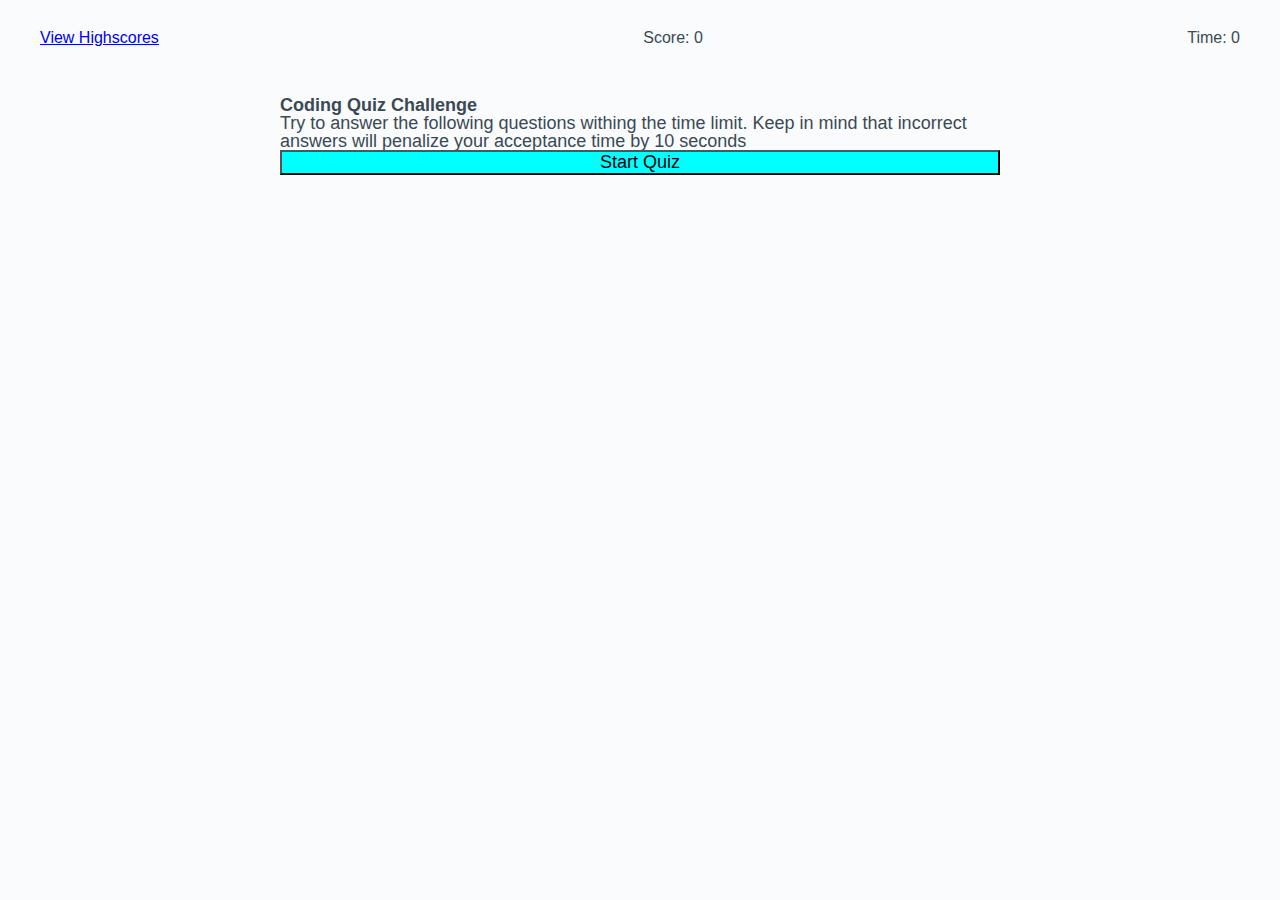
<file: index.html>
<!DOCTYPE html>
<html lang="en">
  <head>
    <meta charset="UTF-8" />
    <meta name="viewport" content="width=device-width, initial-scale=1.0" />
    <meta http-equiv="X-UA-Compatible" content="ie=edge" />
    <title>Quiz</title>
    <link rel="stylesheet" href="Develop/reset.css"/> 
    <link rel="stylesheet" href="Develop/style.css" /> 
  </head>
  <body>  
    <div class="wrapper">
      <header>
        <a href="highscores.html">View Highscores</a>
        <span id="score">Score: </span>
        <span id="time-seconds" data-state="started"></span>


        <!-- <p>Time: </p> -->
      </header>
      <div class="card" id="card-container">
        <div id="card-start">
          <h2>Coding Quiz Challenge</h2>
          <span>Try to answer the following questions withing the time limit. Keep in mind that incorrect answers will penalize your acceptance time by 10 seconds</span>
          <button id="start" class="btn">Start Quiz</button>
        </div>
        </div>
      </div>
    </div>
    <!-- <script src="https://cdn.jsdelivr.net/npm/bootstrap@5.3.0-alpha3/dist/js/bootstrap.bundle.min.js" integrity="sha384-ENjdO4Dr2bkBIFxQpeoTz1HIcje39Wm4jDKdf19U8gI4ddQ3GYNS7NTKfAdVQSZe" crossorigin="anonymous"></script> -->
    <script src="Develop/script.js"></script>
  </body>
</html>
</file>
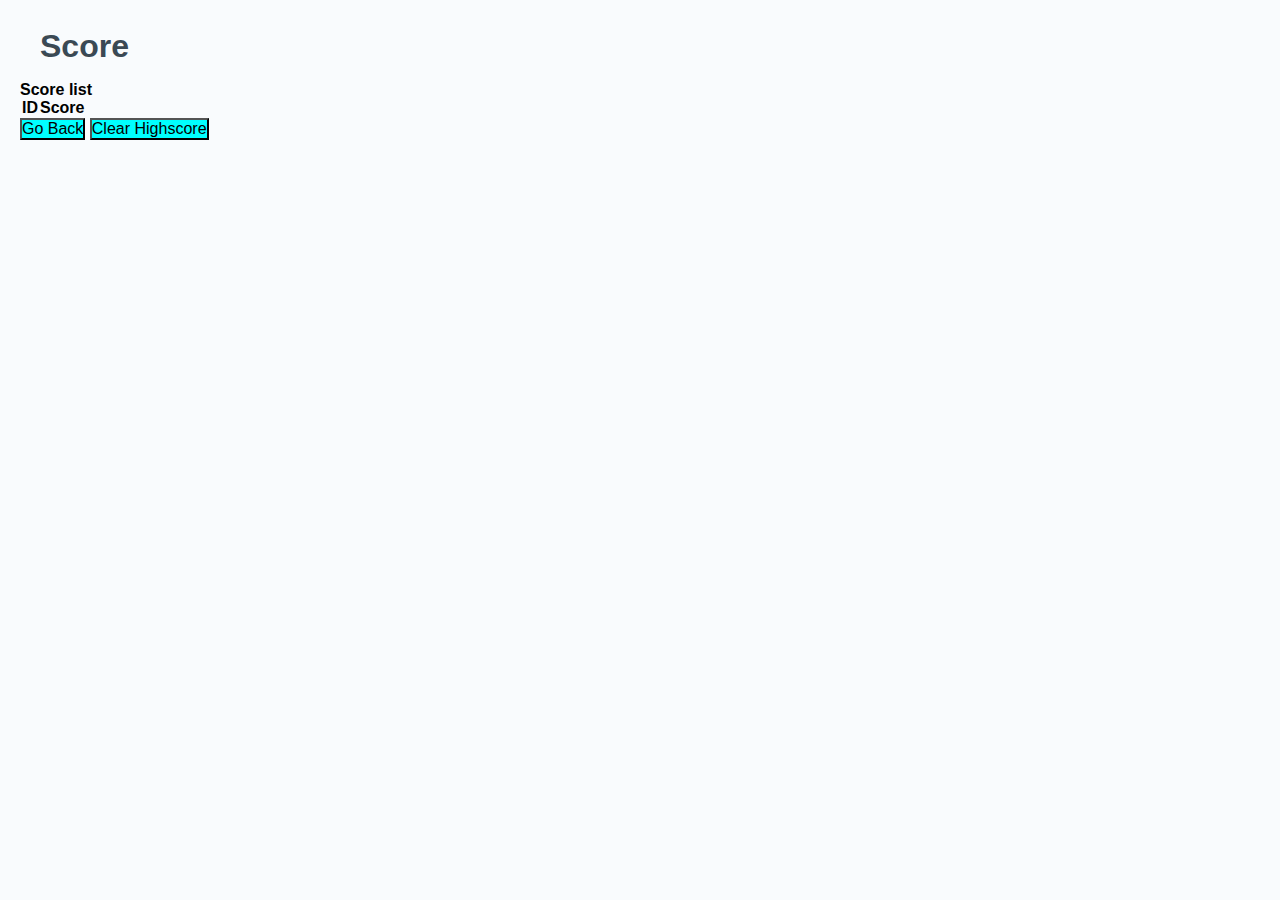
<file: highscores.html>
<!DOCTYPE html>
<html lang="en">
<head>
    <meta charset="UTF-8">
    <meta http-equiv="X-UA-Compatible" content="IE=edge">
    <meta name="viewport" content="width=device-width, initial-scale=1.0">
    <title>Score</title>
    <link rel="stylesheet" href="Develop/reset.css" /> 
    <link rel="stylesheet" href="Develop/style.css" /> 
</head>
<body>
    <body>
        <div class="wrapper" id="highscore">
          <header>
            <h1>Score </h1>
          </header>
          <div class = "score">
            <h2>Score list</h2>
            <table id="score-table">
              <thead>
                <tr>
                  <th>ID</th>
                  <th>Score</th>
                </tr>
              </thead>
              <tbody>
              </tbody>
            </table>
          </div>
          <div class="buttons">
            <button id="back" class="btn">Go Back</button>
            <!-- <a href="index.html">Back</a> -->
            <button id="clear" class="btn">Clear Highscore</button>           
          </div>
        </div>
        <script src="Develop/scriptScore.js"></script>
      </body>  
</body>
</html>
</file>
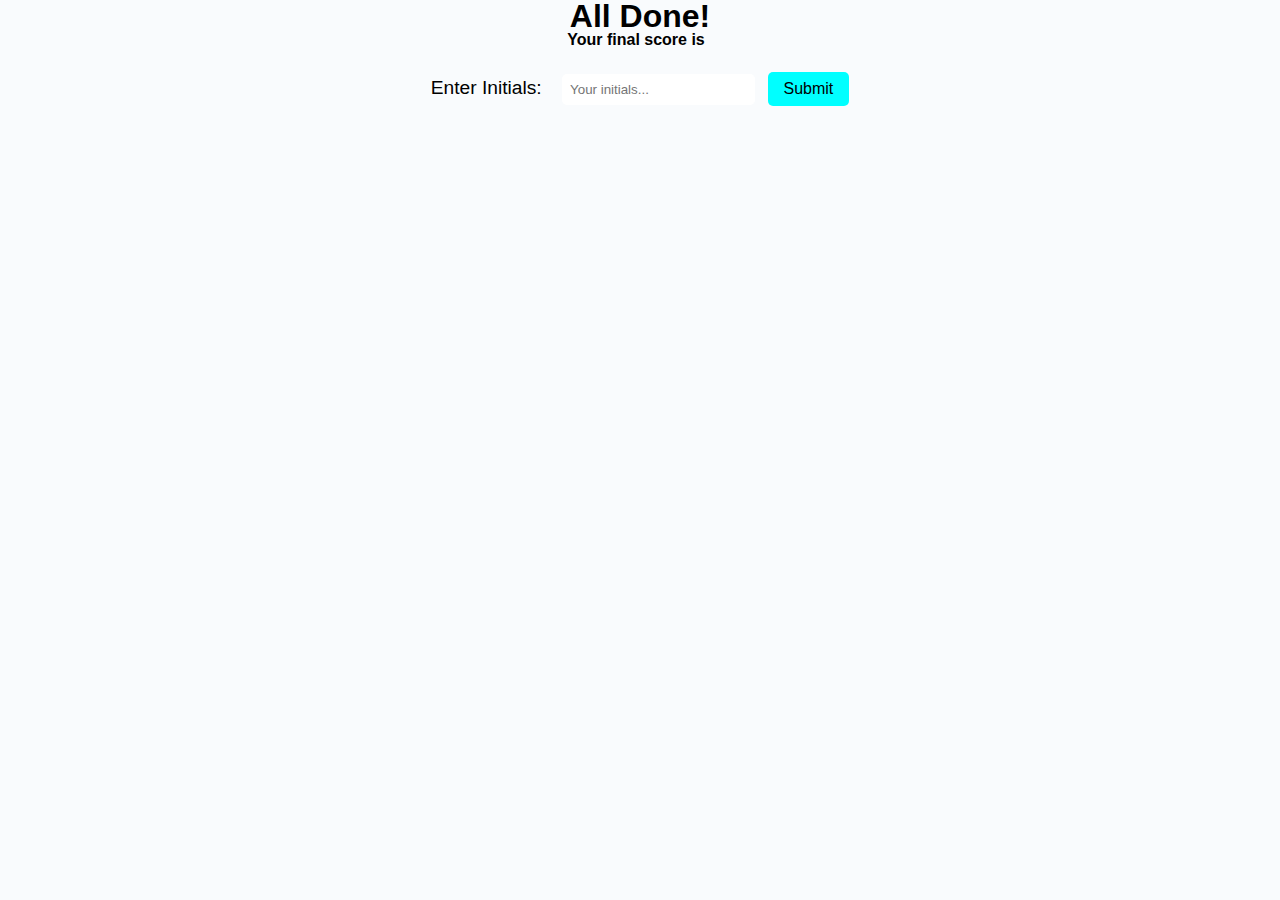
<file: result.html>
<!DOCTYPE html>
<html lang="en">
<head>
    <meta charset="UTF-8">
    <meta http-equiv="X-UA-Compatible" content="IE=edge">
    <meta name="viewport" content="width=device-width, initial-scale=1.0">
    <title>Save Result</title>
    <link rel="stylesheet" href="Develop/reset.css" /> 
    <link rel="stylesheet" href="Develop/style.css" /> 
</head>
<body>
    <body>
        <div class="final-score">
            <h1>All Done!</h1>
            <h2>Your final score is <span id="final-score-value"></span></h2>
            <form id="score-form">
              <label for="initials">Enter Initials:</label>
              <input type="text" id="initials" name="initials" placeholder="Your initials...">
              <button type="submit">Submit</button>
            </form>
          </div>
        <script src="Develop/scriptResult.js"></script>
      </body>  
</body>
</html>
</file>
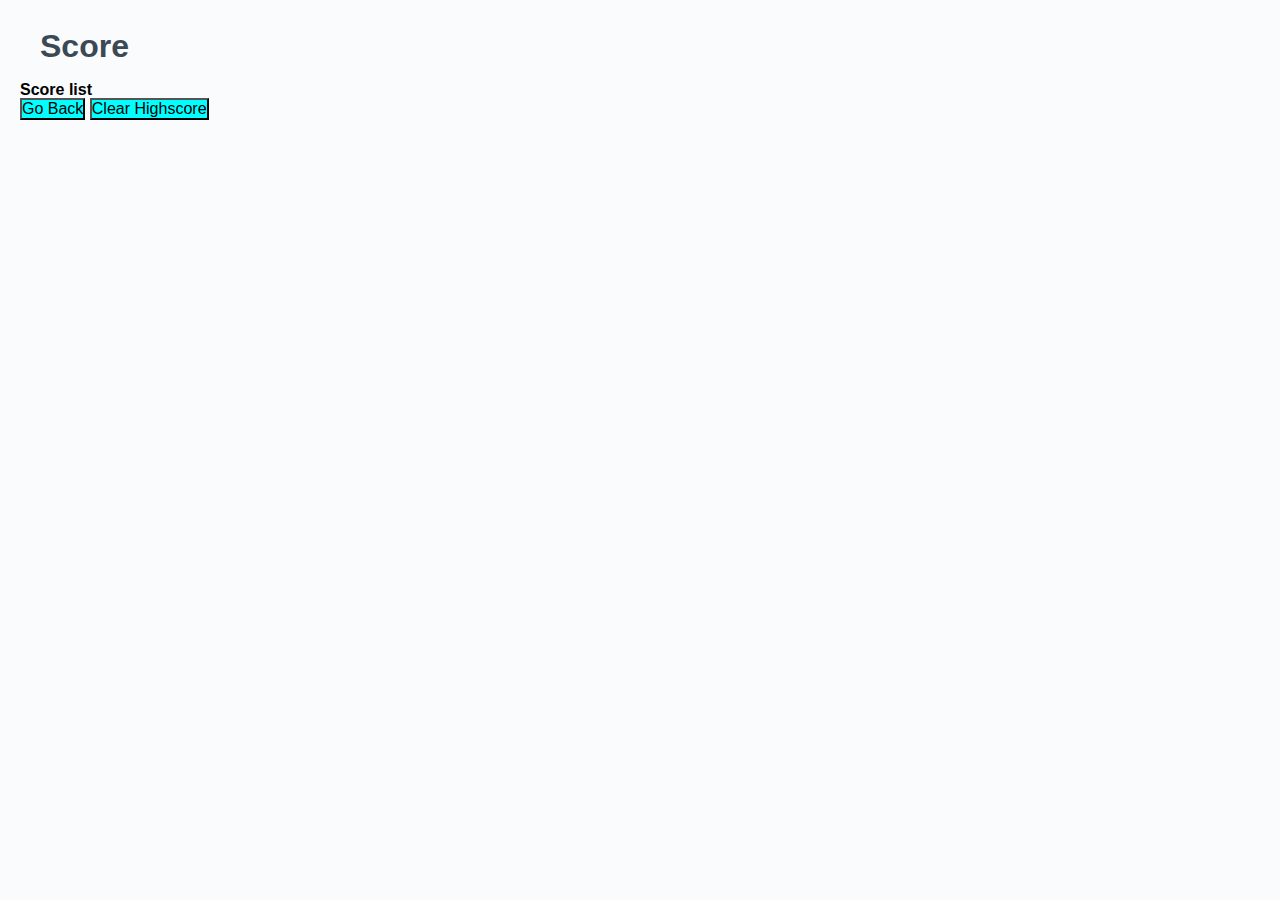
<file: score.html>
<!DOCTYPE html>
<html lang="en">
<head>
    <meta charset="UTF-8">
    <meta http-equiv="X-UA-Compatible" content="IE=edge">
    <meta name="viewport" content="width=device-width, initial-scale=1.0">
    <title>Score</title>
    <link rel="stylesheet" href="Develop/reset.css" /> 
    <link rel="stylesheet" href="Develop/style.css" /> 
</head>
<body>
    <body>
        <div class="wrapper">
          <header>
            <h1>Score </h1>
          </header>
          <div class = score>
            <h2>Score list</h2>
          </div>
          <div class="buttons">
            <button id="back" class="btn">Go Back</button>
            <button id="clear" class="btn">Clear Highscore</button>           
          </div>
          <!-- <div class="card">
            <div class="card-header">
              <h2>Generate a Password</h2>
            </div>
            <div class="card-body">
              <textarea
                readonly
                id="password"
                placeholder="Your Secure Password"
                aria-label="Generated Password"
              ></textarea>
            </div>
            <div class="card-footer">
              <button id="generate" class="btn">Generate Password</button>
            </div>
          </div> -->
        </div>
        <!-- <script src="Develop/script.js"></script> -->
      </body>  
</body>
</html>
</file>
<file: Develop/style.css>
*,
*::before,
*::after {
  box-sizing: border-box;
}

html,
body,
.wrapper {
  height: 100%;
  margin: 0;
  padding: 0;
  display: flex;
 flex-direction: column;
}

body {
  font-family: sans-serif;
  background-color: #f9fbfd;
}

.wrapper {
  padding-top: 30px;
  padding-left: 20px;
  padding-right: 20px;
}

header {
  text-align: center;
  padding: 20px;
  padding-top: 0px;
  color: hsl(206, 17%, 28%);
  display: flex;
  justify-content: space-between;
}

.card {
  /* background-color: hsl(0, 0%, 100%); */
  /* background-color: hsl(253, 36%, 44%); */
  border-radius: 5px;
  border-width: 7px;
  /* border-width: 1px; */
  /* box-shadow: rgba(0, 0, 0, 0.15) 0px 2px 8px 0px; */
  color: hsl(206, 17%, 28%);
  font-size: 18px;
  margin: 0 auto;
  max-width: 800px;
  padding: 30px 40px;
}

/* .card-header::after {
  content: " ";
  display: block;
  width: 100%;
  background: #e7e9eb;
  height: 2px;
} */
#card-start {
  display: flex;
  flex-direction: column;
}
.card-question {
  min-height: 100px;
}

.card-footer {
  text-align: center;
}

/* .card-footer::before {
  content: " ";
  display: block;
  width: 100%;
  background: #e7e9eb;
  height: 2px;
}

.card-footer::after {
  content: " ";
  display: block;
  clear: both;
} */
.button-container {
  display: flex;
  flex-direction: column;
}

.button-container button {
  display: block;
  padding: 5px;
  margin-block: 10px;
  margin-bottom: 1px;
  background-color: rgb(217, 228, 228);
  text-align: left;
  /* cursor: pointer; */
}
.btn {
  margin-bottom: 10px;
  background-color: aqua;
  text-align: center;
} 

.final-score {
  display: flex;
  flex-direction: column;
  align-items: center;
  text-align: center;
}

.final-score h2 {
  display: flex;
  align-items: center;
  margin-top: 0;
}

.final-score h2 span {
  margin-left: 0.5rem;
  font-size: 2rem;
}

.final-score form {
  margin-top: 1.5rem;
}

.final-score label {
  font-size: 1.2rem;
  margin-right: 1rem;
}

.final-score input[type="text"] {
  padding: 0.5rem;
  border-radius: 5px;
  border: none;
  margin-right: 0.5rem;
}

.final-score button[type="submit"] {
  background-color: aqua;
  /* background-color: #007bff; */
  color: black;
  border: none;
  padding: 0.5rem 1rem;
  border-radius: 5px;
  cursor: pointer;
  transition: background-color 0.3s;
}

/* .final-score button[type="submit"]:hover {
  background-color: #0062cc;
} */

@media (max-width: 690px) {
  .btn {
    font-size: 1rem;
    margin: 16px 0px 0px 0px;
    padding: 10px 15px;
  }

  /* #password {
    font-size: 1rem;
  } */
}

@media (max-width: 500px) {
  .btn {
    font-size: 0.8rem;
  }
}
</file>
